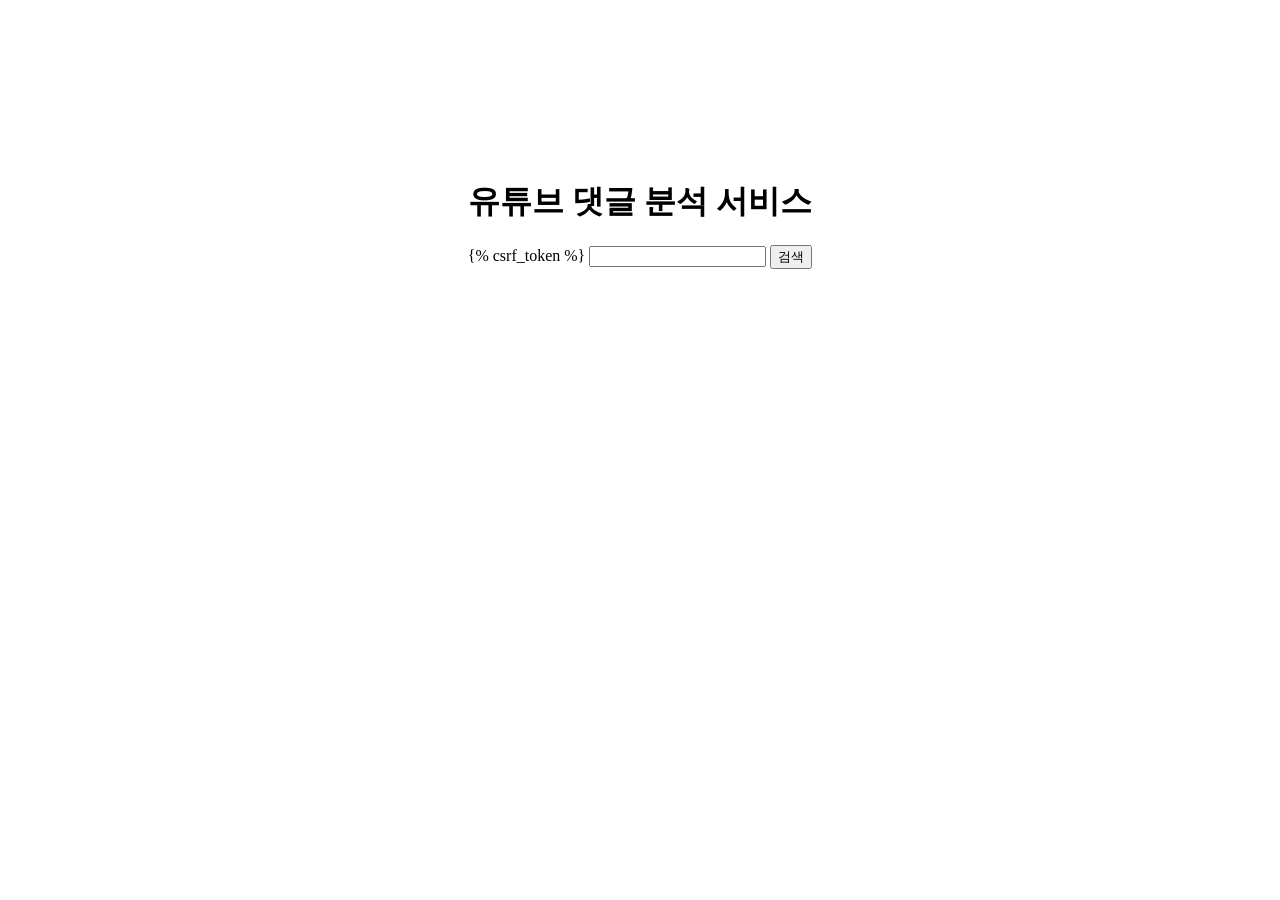
<file: getCommentFromYoutube/templates/index.html>
<!DOCTYPE html>
<html lang="en">
  <head>
    <meta charset="UTF-8" />
    <meta http-equiv="X-UA-Compatible" content="IE=edge" />
    <meta name="viewport" content="width=device-width, initial-scale=1.0" />
  </head>
  <body>
    <div class="entire">
      <div style="text-align: center; margin-top: 180px">
        <h1>유튜브 댓글 분석 서비스</h1>

        <form method="POST" action="geturl/">
          {% csrf_token %}
          <input type="text" name="urlbox" />
          <input type="submit" class="btn" value="검색" name="mybtn" />
        </form>
      </div>
    </div>
  </body>
</html>
</file>
